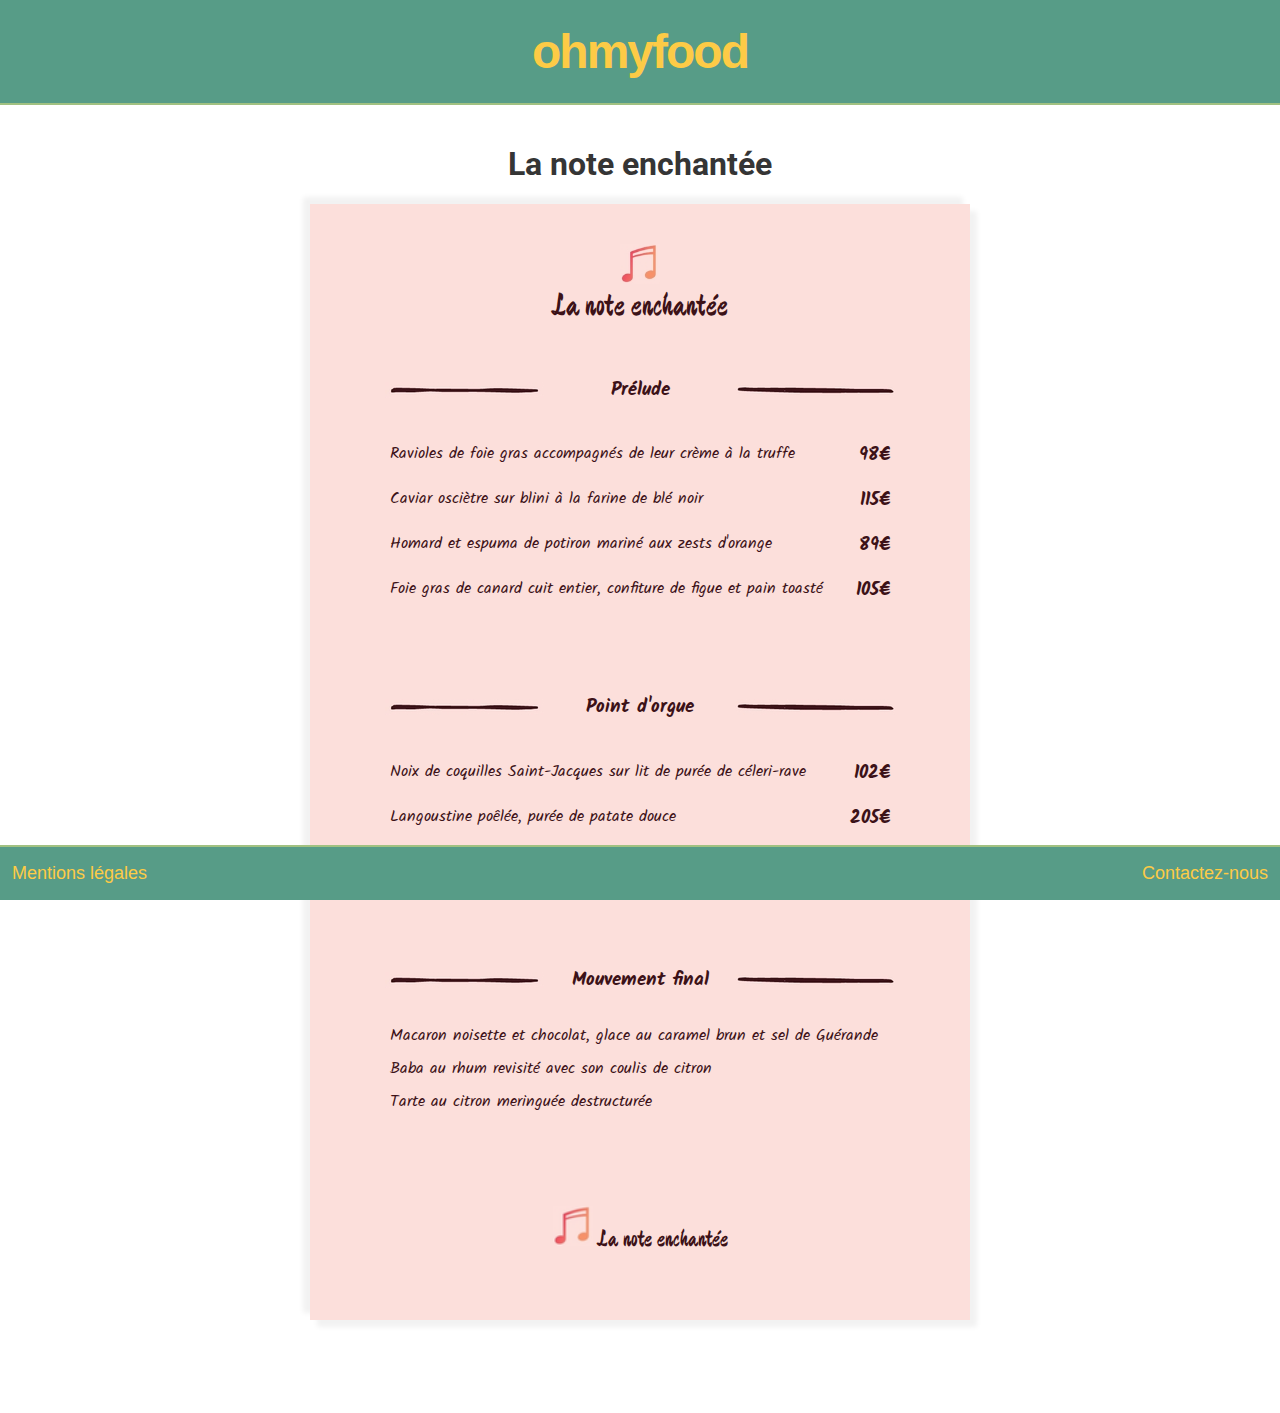
<file: menu/menu1.html>
<!DOCTYPE html>
<html lang="fr">
    <head>
        <title>Restaurant- La note enchantée</title>
        <meta charset="utf-8">
        <meta name="viewport" content="width=device-width, initial-scale=1">
        <link rel="stylesheet" href="../style.css">
        <link rel="stylesheet" href="shared.css">
        <link rel="stylesheet" href="menu1.css">
        <link href="https://fonts.googleapis.com/css?family=Devonshire&display=swap" rel="stylesheet">
        <link href="https://fonts.googleapis.com/css?family=Kalam&display=swap" rel="stylesheet">
        <link href="https://fonts.googleapis.com/css?family=Roboto&display=swap" rel="stylesheet">
    </head>
    <body>
        <header>
            <h1><a href="../index.html">ohmyfood</a></h1>
        </header>    
        
        <main>
            <h1>La note enchantée</h1>
            <section id="menu1" class="container">
                <img alt="note de musique" src="../images/music_icon.png">
                <h2>La note enchantée</h2>
                <article class="starter">
                    <h3>
                        <span>Prélude</span>
                    </h3>
                    <div>
                        <p>Ravioles de foie gras accompagnés de leur crème à la truffe</p>
                        <p class="price">98€</p>
                    </div> 
                    <div>
                        <p>Caviar osciètre sur blini à la farine de blé noir</p>
                        <p class="price">115€</p>
                    </div> 
                    <div>
                        <p>Homard et espuma de potiron mariné aux zests d'orange</p>
                        <p class="price">89€</p>
                    </div> 
                    <div>
                        <p>Foie gras de canard cuit entier, confiture de figue et pain toasté</p>
                        <p class="price">105€</p>
                    </div>  
                </article>
                
                <article class="main_course">
                    <h3>
                        <span>Point d'orgue</span>
                    </h3>
                    <div>
                        <p>Noix de coquilles Saint-Jacques sur lit de purée de céleri-rave</p>
                        <p class="price">102€</p>
                    </div> 
                    <div>
                        <p>Langoustine poêlée, purée de patate douce</p>
                        <p class="price">205€</p>
                    </div> 
                    <div>
                        <p>Mijoté de queue de boeuf et riz sauvage aux zests de citron</p>
                        <p class="price">169€</p>
                    </div> 
                </article>
                <article class="dessert">
                    <h3>
                        <span>Mouvement final</span>
                    </h3>
                        <p>Macaron noisette et chocolat, glace au caramel brun et sel de Guérande</p>
                        <p>Baba au rhum revisité avec son coulis de citron</p>
                        <p>Tarte au citron meringuée destructurée</p>
                </article>
                <p class="last-title"><img alt="note de musique miniature" src="../images/music_icon_mini.png">La note enchantée</p>
            </section>
        </main>

        <footer >
            <ul class="row">
                <li><a href="../mentions.html" target="_blank">Mentions légales</a></li>
                <li><a href="mailto:lemercier60@gmail.com">Contactez-nous</a></li>
            </ul>
        </footer>
    </body>
</html>
</file>
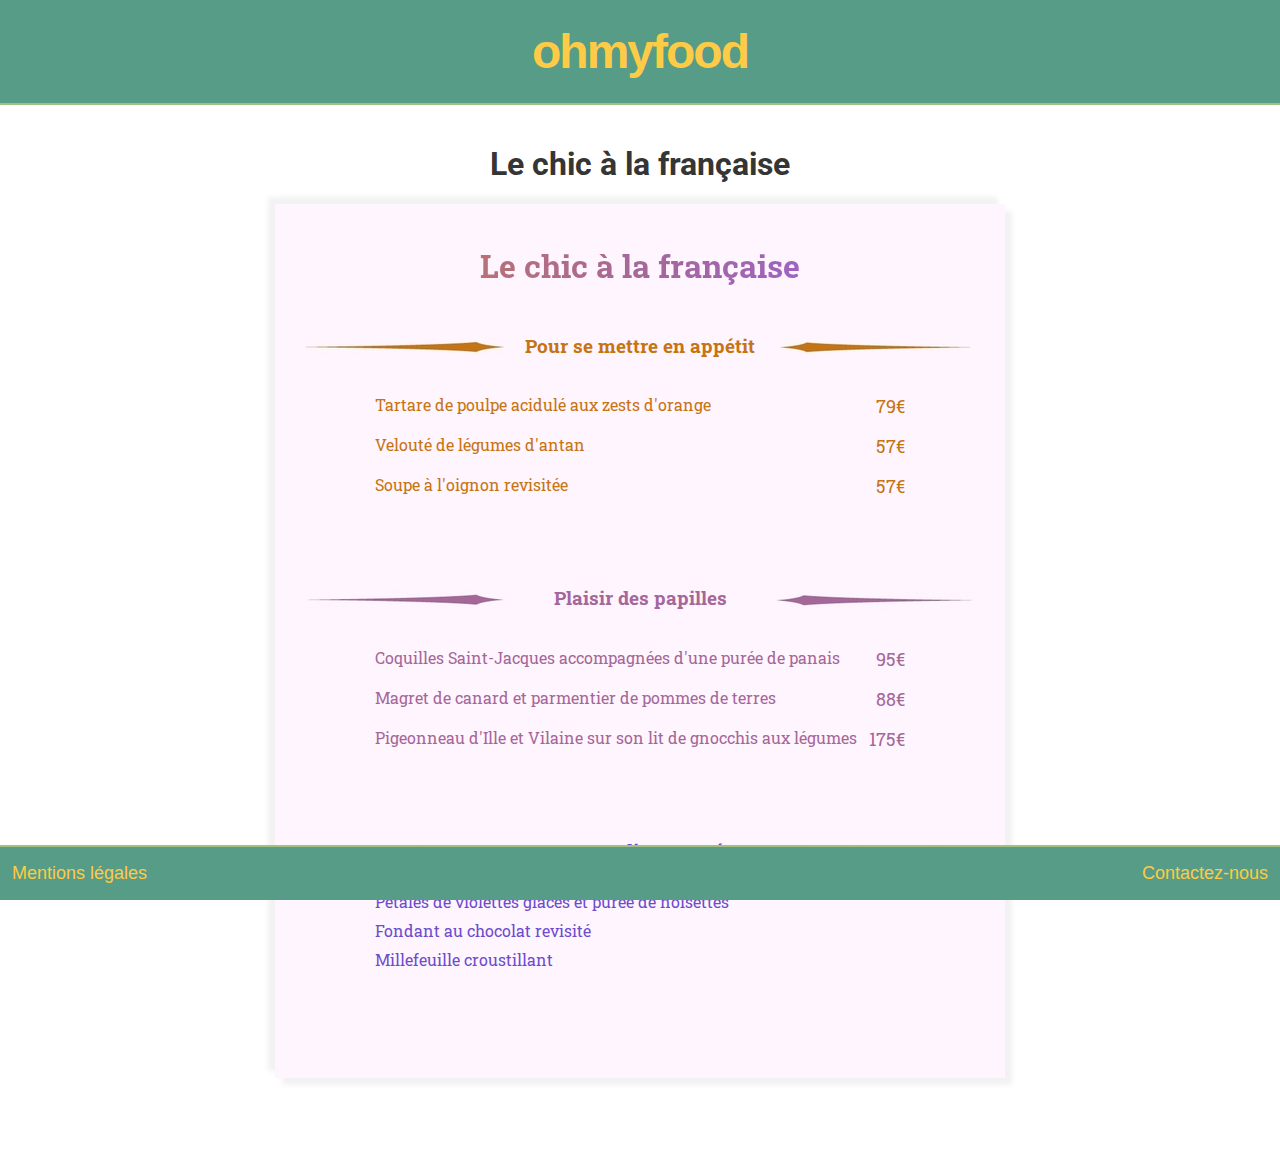
<file: menu/menu2.html>
<!DOCTYPE html>
<html lang="fr">
    <head>
        <title>ohmyfood- Le chic à la française</title>
        <meta charset="utf-8">
        <meta name="viewport" content="width=device-width, initial-scale=1">
        <link rel="stylesheet" href="../style.css">
        <link rel="stylesheet" href="shared.css">
        <link rel="stylesheet" href="menu2.css">
        <link href="https://fonts.googleapis.com/css?family=Roboto&display=swap" rel="stylesheet">
        <link href="https://fonts.googleapis.com/css?family=Roboto+Slab&display=swap" rel="stylesheet">
    </head>

    <body>
        <header>
            <h1><a href="../index.html">ohmyfood</a></h1>
        </header>    
  
        <main>
            <h1>Le chic à la française</h1>
            <section id="menu2" class="container">
                <h2>Le chic à la française</h2>
                
                <article class="starter">
                    <h3 class="starter">
                        <span>Pour se mettre en appétit</span>
                    </h3>
                    <div>
                        <p>Tartare de poulpe acidulé aux zests d'orange</p>
                        <p class="price">79€</p>
                    </div> 
                    <div>
                        <p>Velouté de légumes d'antan</p>
                        <p class="price">57€</p>
                    </div> 
                    <div>
                        <p>Soupe à l'oignon revisitée</p>
                        <p class="price">57€</p>
                    </div> 
                </article>

                <article class="main_course">
                    <h3 class="main_course">
                        <span>Plaisir des papilles</span>
                    </h3>
                    <div>
                        <p>Coquilles Saint-Jacques accompagnées d'une purée de panais</p>
                        <p class="price">95€</p>
                    </div> 
                    <div>
                        <p>Magret de canard et parmentier de pommes de terres</p>
                        <p class="price">88€</p>
                    </div> 
                    <div>
                        <p>Pigeonneau d'Ille et Vilaine sur son lit de gnocchis aux légumes</p>
                        <p class="price">175€</p>
                    </div> 
                </article>

                <article class="dessert">
                    <h3 class="dessert">
                        <span>Gourmandises sucrées</span>
                    </h3>
                        <p>Pétales de violettes glacés et purée de noisettes</p>
                        <p>Fondant au chocolat revisité</p>
                        <p>Millefeuille croustillant</p>
                </article>
            </section>
        </main>

        <footer >
            <ul class="row">
                <li><a href="../mentions.html" target="_blank">Mentions légales</a></li>
                <li><a href="mailto:lemercier60@gmail.com">Contactez-nous</a></li>
            </ul>
        </footer>
    </body>
</html>
</file>
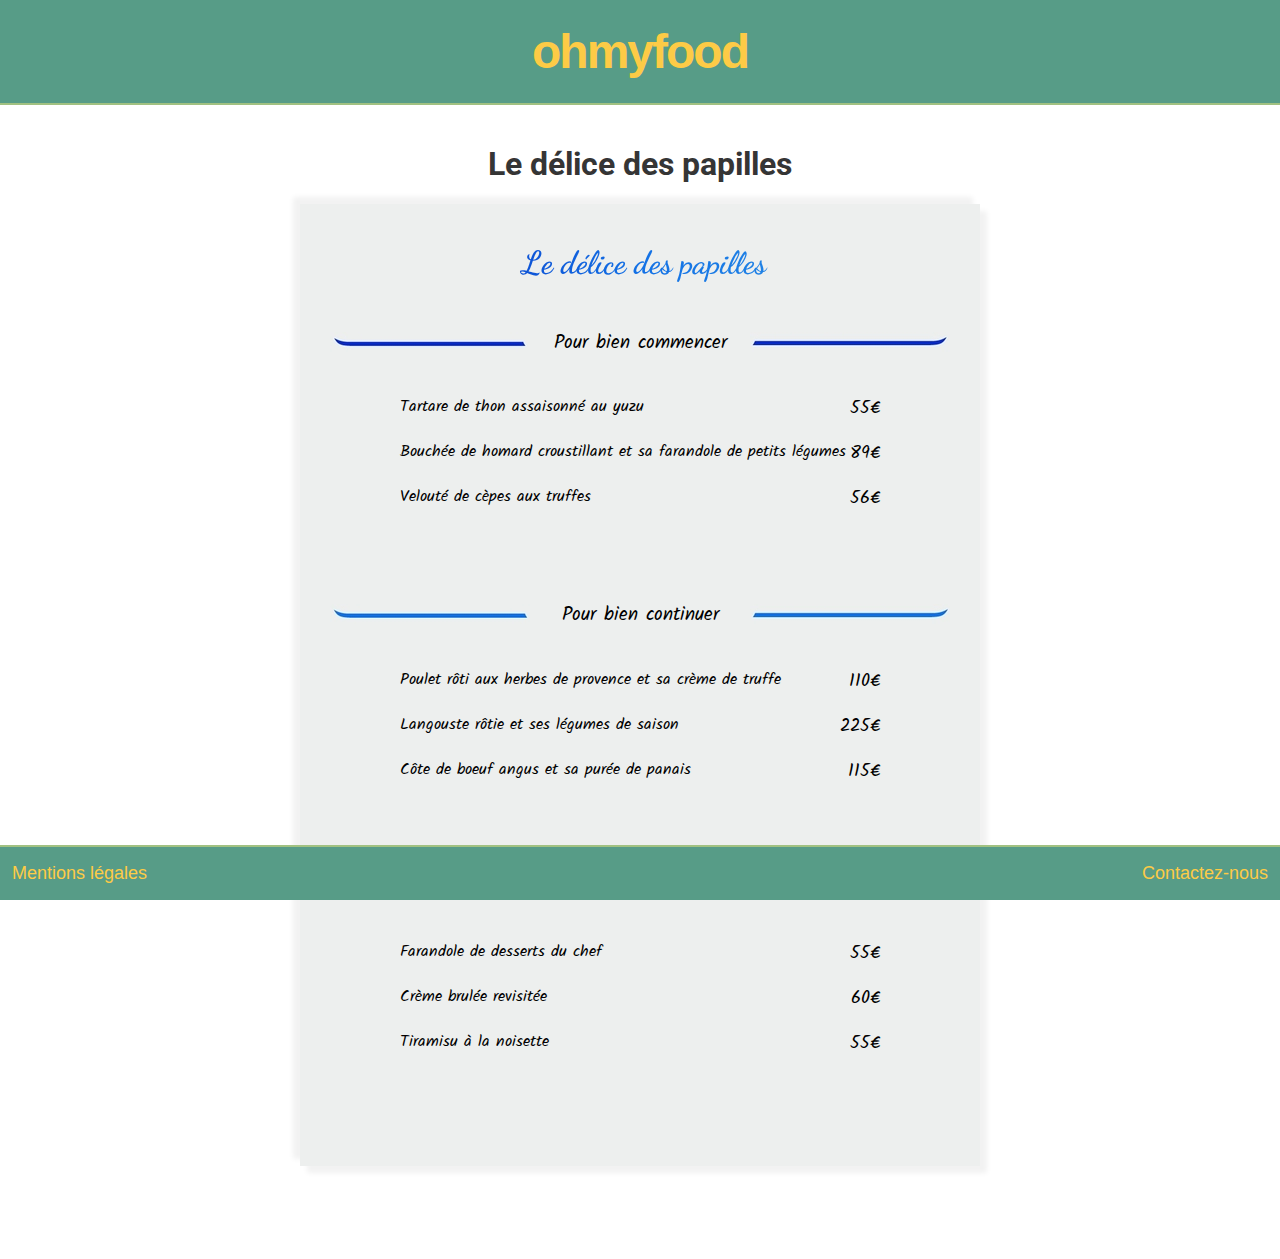
<file: menu/menu3.html>
<!DOCTYPE html>
<html lang="fr">
    <head>
        <title>ohmyfood- Le délice des papilles</title>
        <meta charset="utf-8">
        <meta name="viewport" content="width=device-width, initial-scale=1">
        <link rel="stylesheet" href="../style.css">
        <link rel="stylesheet" href="shared.css">
        <link rel="stylesheet" href="menu3.css">
        <link href="https://fonts.googleapis.com/css?family=Roboto&display=swap" rel="stylesheet">
        <link href="https://fonts.googleapis.com/css?family=Kalam&display=swap" rel="stylesheet">
        <link href="https://fonts.googleapis.com/css?family=Dancing+Script&display=swap" rel="stylesheet">
    </head>
    <body>
        <header>
            <h1><a href="../index.html">ohmyfood</a></h1>
        </header>    
        
        <main>
            <h1>Le délice des papilles</h1>
            <section id="menu3" class="container">
                <h2>&nbsp;Le délice des papilles</h2>
                    <article class="starter">
                        <h3 class="starter">
                            <span>Pour bien commencer</span>
                        </h3>
                        <div>
                            <p>Tartare de thon assaisonné au yuzu</p>
                            <p class="price">55€</p>
                        </div> 
                        <div>
                            <p>Bouchée de homard croustillant et sa farandole de petits légumes</p>
                            <p class="price">89€</p>
                        </div> 
                        <div>
                            <p>Velouté de cèpes aux truffes</p>
                            <p class="price">56€</p>
                        </div> 
                    </article>

                    <article class="main_course">
                        <h3 class="main_course">
                            <span>Pour bien continuer</span>
                        </h3>
                        <div>
                            <p>Poulet rôti aux herbes de provence et sa crème de truffe</p>
                            <p class="price">110€</p>
                        </div> 
                        <div>
                            <p>Langouste rôtie et ses légumes de saison</p>
                            <p class="price">225€</p>
                        </div> 
                        <div>
                            <p>Côte de boeuf angus et sa purée de panais</p>
                            <p class="price">115€</p>
                        </div> 
                    </article>

                    <article class="dessert">
                        <h3 class="dessert">
                            <span>Pour bien terminer</span>
                        </h3>
                        <div>
                            <p>Farandole de desserts du chef</p>
                            <p class="price">55€</p>
                        </div> 
                        <div>
                            <p>Crème brulée revisitée</p>
                            <p class="price">60€</p>
                        </div> 
                        <div>
                            <p>Tiramisu à la noisette</p>
                            <p class="price">55€</p>
                        </div> 
                    </article>
            </section>
        </main>
        <footer >
            <ul class="row">
                <li><a href="../mentions.html" target="_blank">Mentions légales</a></li>
                <li><a href="mailto:lemercier60@gmail.com">Contactez-nous</a></li>
            </ul>
        </footer>
    </body>
</html>
</file>
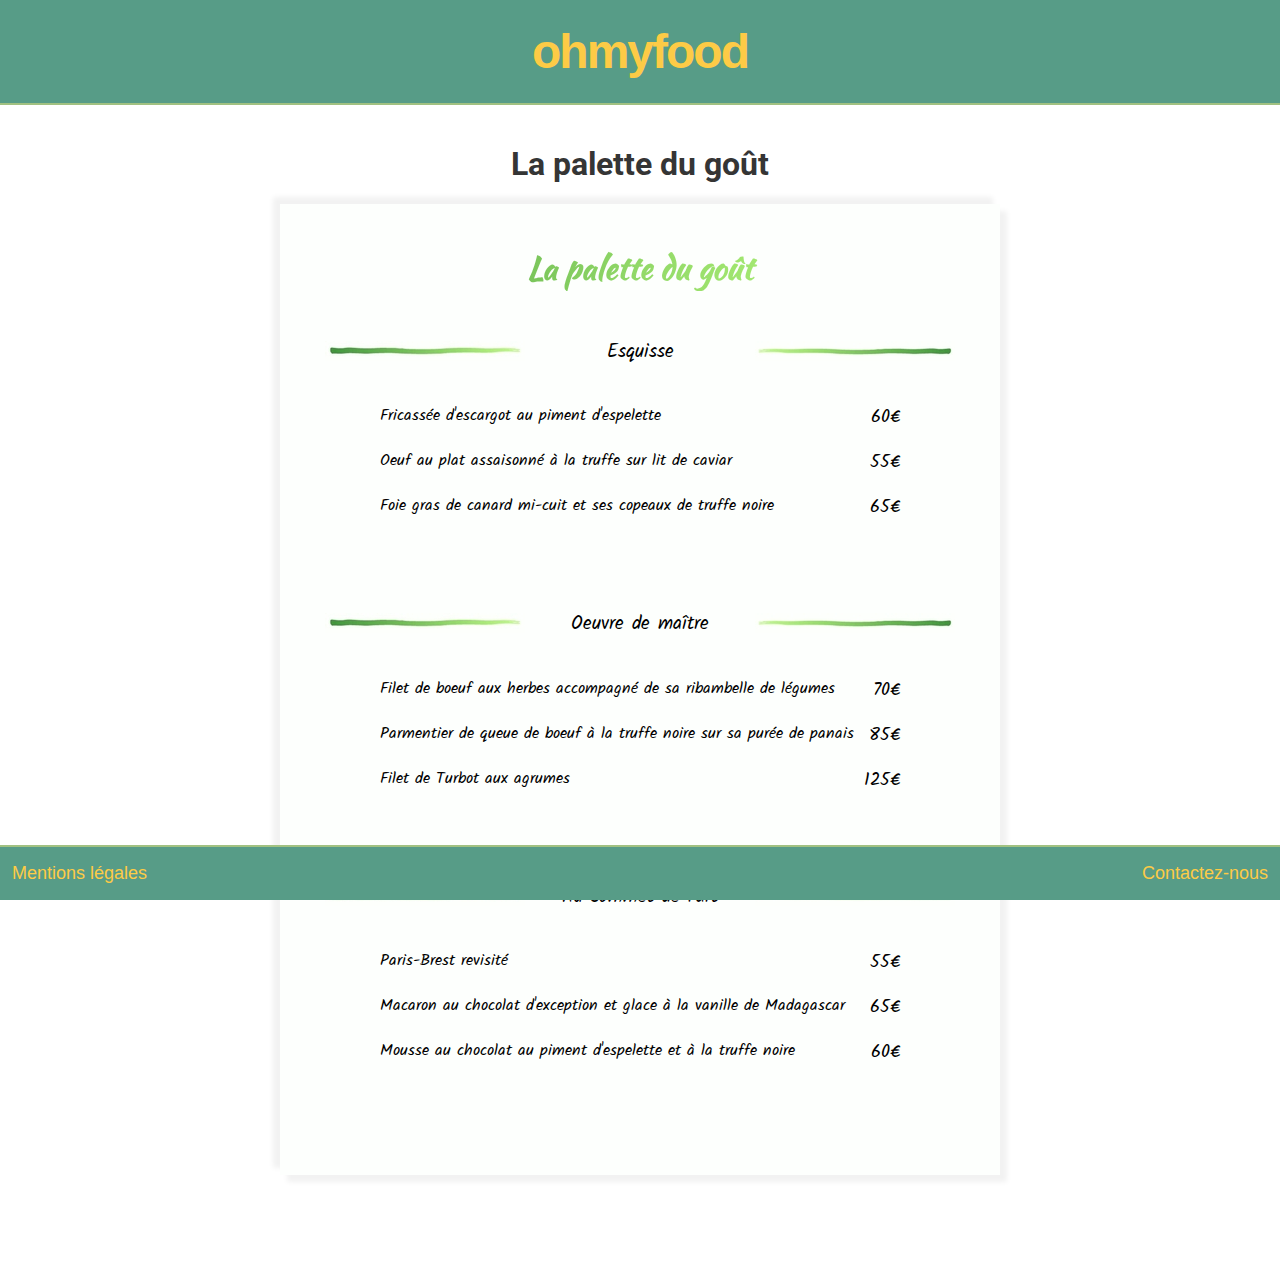
<file: menu/menu4.html>
<!DOCTYPE html>
<html lang="fr">
    <head>
        <title>ohmyfood- La palette du goût</title>
        <meta charset="utf-8">
        <meta name="viewport" content="width=device-width, initial-scale=1">
        <link rel="stylesheet" href="../style.css">
        <link rel="stylesheet" href="shared.css">
        <link rel="stylesheet" href="menu4.css">
        <link href="https://fonts.googleapis.com/css?family=Roboto&display=swap" rel="stylesheet">
        <link href="https://fonts.googleapis.com/css?family=Kalam&display=swap" rel="stylesheet">
        <link href="https://fonts.googleapis.com/css?family=Kaushan+Script&display=swap" rel="stylesheet">   
    </head>
    <body>
        <header>
            <h1><a href="../index.html">ohmyfood</a></h1>
        </header>    
        
        <main>
            <h1>La palette du goût</h1>
            <section id="menu4" class="container">
                <h2>La palette du goût</h2>
                <article class="starter">
                    <h3>
                        <span>Esquisse</span>
                    </h3>
                    <div>
                        <p>Fricassée d'escargot au piment d'espelette</p>
                        <p class="price">60€</p>
                    </div> 
                    <div>
                        <p>Oeuf au plat assaisonné à la truffe sur lit de caviar</p>
                        <p class="price">55€</p>
                    </div> 
                    <div>
                        <p>Foie gras de canard mi-cuit et ses copeaux de truffe noire</p>
                        <p class="price">65€</p>
                    </div> 
                </article>

                <article class="main_course">
                    <h3>
                        <span>Oeuvre de maître</span>
                    </h3>
                    <div>
                        <p>Filet de boeuf aux herbes accompagné de sa ribambelle de légumes</p>
                        <p class="price">70€</p>
                    </div> 
                    <div>
                        <p>Parmentier de queue de boeuf à la truffe noire sur sa purée de panais</p>
                        <p class="price">85€</p>
                    </div> 
                    <div>
                        <p>Filet de Turbot aux agrumes</p>
                        <p class="price">125€</p>
                    </div> 
                </article>

                <article class="dessert">
                    <h3>
                        <span>Au sommet de l'art</span>
                    </h3>
                    <div>
                        <p>Paris-Brest revisité</p>
                        <p class="price">55€</p>
                    </div> 
                    <div>
                        <p>Macaron au chocolat d'exception et glace à la vanille de Madagascar</p>
                        <p class="price">65€</p>
                    </div> 
                    <div>
                        <p>Mousse au chocolat au piment d'espelette et à la truffe noire</p>
                        <p class="price">60€</p>
                    </div> 
                </article>
            </section>
        </main>

        <footer >
            <ul class="row">
                <li><a href="../mentions.html" target="_blank">Mentions légales</a></li>
                <li><a href="mailto:lemercier60@gmail.com">Contactez-nous</a></li>
            </ul>
        </footer>
    </body>
</html>
</file>
<file: style.css>
/* GLOBAL */
* {
    box-sizing: border-box;
}
body {
    margin: 0;
    text-align: center;   
    background-color: #FFF; 
}
.container {
    display: flex;
    flex-direction: column;
    justify-content: center;    
    margin: 40px auto;
    box-shadow: 7px 7px 5px #F2F2F2, -7px -7px 5px #F2F2F2;
    min-height: 400px;
    max-width: 300px;    
}
.container img {
    width: 40px;
    margin-left: auto;
    margin-right: auto;
}
section h2 {
    margin-top: 0;
}
a {
    text-decoration: none;
    color: inherit;
}
.menu {
    font-size: 32px;
    margin-top: 12px;
}
/* HEADER */
header {
    background-color: #579C87;
    border-bottom: 2px solid #A1C181;
    margin-bottom: 40px;    
}
header h1  {
    font-family: 'Montserrat', sans-serif;
    font-size: 48px;
    color: #FDCB46;
    margin: 0;
    padding: 24px 12px;
    letter-spacing: -2px;
}

/* MENU1 */
#menu1 {
    background-color: #FCDFDB;
}
#menu1 h2 {
    color: #3C1218;
    font-weight: 300;
    font-family: 'Devonshire', cursive;        
}
#menu1 p.menu {
    font-family: 'Kalam', cursive;
    color: #3C1218;
}

/* MENU2 */
#menu2 {
    background-color: #FFF5FE;
}
#menu2 h2 {
    background: linear-gradient(to right, #DC8527, #9860E7);
    -webkit-background-clip: text;
    -webkit-text-fill-color: transparent;
}
#menu2 p.menu  {
    font-family: 'Roboto Slab', serif;      
    color: #DC8527;
}

/* MENU3 */
#menu3 {
    background-color: #EDEFEE;
    font-family: 'Kalam', cursive;
}

#menu3 h2 {
    background: linear-gradient(to right, #0526BF,#1371E5,#3198E5);
    -webkit-background-clip: text;
    -webkit-text-fill-color: transparent;
    font-family: 'Dancing Script', cursive;  
}

#menu3 p.menu  {
    color: #3198E5;
    font-family: 'Kalam', cursive;
    font-weight: 300;
}
/* MENU4 */
#menu4 {
    background-color: #FDFFFD;
    font-weight: 400;
}

#menu4 h2 {
    background: linear-gradient(to right, #4EA043, #92D968, #BEFF7F);
    -webkit-background-clip: text;
    -webkit-text-fill-color: transparent;
    font-family: 'Kaushan Script', cursive;  
}

#menu4 p.menu {
    font-family: 'Kalam', cursive;      
    color: #72BF56;
    font-weight: 300;
}

/* SOON */
#soon {
    display: inline-block;
    position: relative;
    padding: 10px 40px;
    border-radius: 10px;
    color: #FDCB46;
    background-color: #579C87;
    margin-bottom: 93px;
}
#soon h2 {
    font-size: 24px;
    margin: 0;
    color: inherit;
}
#soon h2 span {
    visibility: hidden;;
}
#soon h2 span::before {
    content: "";
    position: absolute;
    visibility: visible;
    animation: dotted_line 1.5s infinite;
}

@keyframes dotted_line {
    0% { content: ""; }
    25% { content: "."; }
    50% { content: ".."; }
    75% { content: "..."; }
    100% { content: ""; }
}

/* FOOTER */
footer {
    background-color: #579C87;
    border-top: 2px solid #A1C181;
    position: fixed;  
    bottom: 0;
    width: 100%;
    z-index: 5;
}

footer ul {
    padding: 0;
    margin: 0;
}

footer ul li {
    font-family: 'Montserrat', sans-serif;
    color: #FDCB46;
    font-size: 18px;
    margin: 0;
    padding: 16px 12px;
    animation: shake 0.6s linear 2s 5; 
    list-style-type: none; 
}
.row {
    display: flex;
    justify-content: space-between;
}

@keyframes shake {
    20% { transform: translate(1px, 1px) rotate(2deg); }
    40% { transform: translate(-1px, -1px) rotate(-2deg); }
    60% { transform: translate(1px, 1px) rotate(-2deg); }
    80% { transform: translate(-1px, -1px) rotate(2deg); }
    100% { transform: translate(0px, 0px) rotate(0deg); }
}
/* DESKTOP*/
@media all and (min-width: 768px) {
    .center {
        display: flex;
        justify-content: center;
    }
    .container {
        margin: 0 40px 40px;
    }
    main .center section:not(#soon) {
        flex: 0 1 33%;
    }
    main .center section:not(#soon) h1:hover {
        cursor: pointer;
    }    
    /* EFFET ZOOM */
    main .center section:not(#soon) img,
    main .center section:not(#soon) h2, 
    main .center section:not(#soon) p {
        transition: transform 1s, opacity 1s;
        z-index: 3;
    }
    main .center section:not(#soon):hover img,
    main .center section:not(#soon):hover h2,
    main .center section:not(#soon):hover p  {
        transform: scale(1.3);
        opacity: 0.8;
    }
}
</file>
<file: menu/shared.css>
h1 {
    color: #353535;
    font-family: 'Roboto', sans-serif;
}
/* MENU */
.container{
    margin: 0 20px 113px;
    padding: 40px 10px;
}
article.starter {
    margin-bottom: 60px;
}
article.main_course {
    margin-bottom: 60px;
}
article.dessert {
    margin-bottom: 60px;
}
section h2 {
    font-size: 32px;
    display: inline-block;
}
section h3 {
    position: relative;    
}
section p {
    font-size: 14px;
}
section .price {
    font-size: 16px;
}
/* LAPTOP */
@media all and (min-width: 768px) {
    .container{
        margin: 0 auto 93px;
        padding: 40px;
    }
    section article div {
        display: flex;
        justify-content: space-between;
    }
    article p {
        font-size: 16px;
        text-align: left;
        margin: 8px 0 8px 60px;
    }
    section .price {
        font-size: 18px;
        margin: 8px 60px 8px 0;
    }
    /* UNDERLINE WHEN MOUSE HOVER */
    section h3 span {
        display: inline-block;
        position: relative;
        padding: 0 10px 10px;
    }
    section h3 span::before {
        content: "";
        position: absolute;
        bottom: 0;
        left: 0;
        width: 0;
        height: 3px;
        transition: all 0.5s ease-in;
    }
    section h3 span:hover::before {
        width: 100%;
    }
}
</file>
<file: menu/menu1.css>
/* MENU */
#menu1 {
    font-family: 'Kalam', cursive;
    background-color: #FCDFDB;
    color: #3C1218;
}
#menu1 h2 {
    display: block;
    font-family: 'Devonshire', cursive;   
    margin-top: 0;
}
#menu1 .price {
    font-weight: 700;
}
.container .last-title {
    font-size: 24px;
    text-align: center;
    font-family: 'Devonshire', cursive;   
}
#menu1 .last-title img {
    margin-right: 5px;
}
/* LAPTOP */
@media all and (min-width: 768px) {
    .container{
        max-width: 660px;
        padding: 40px 80px;
    }
    #menu1 p {
        margin-left: 0;
    }
    #menu1 .price {
        margin-right: 0;
    }
    /* SIDELINE */
    #menu1 h3::before {
        content: url("../images/menu1_left.png");
        position: absolute;
        left: -5px;
        top: 3px;
    }
    #menu1 h3::after {
        content: url("../images/menu1_right.png");
        position: absolute;
        right: -5px;
        top: 3px;
    }
    /* UNDERLINE WHEN MOUSE HOVER */
    #menu1 h3 span::before {
        background-color: #3C1218;
    }
}
</file>
<file: menu/menu2.css>
/* MENU */
#menu2 {
    background-color: #FFF5FE;
    font-family: 'Roboto Slab', serif;  
}
article.starter {
    color: #C67412;    
}
article.main_course {
    color: #A56799;
}
article.dessert {
    color: #6E4CCC;
}
#menu2 h2 {
    background: linear-gradient(to right, #CC7C53,#A56799, #9860E7);
    -webkit-background-clip: text;
    -webkit-text-fill-color: transparent;
}

/* LAPTOP */
@media all and (min-width: 768px) {
    .container{
        max-width: 730px;
    }
    /* SIDELINE */
    #menu2 h3.starter::before {
        content: url("../images/menu2_starter_left.png");
        position: absolute;
        left: -10px;
        top: 4px;
    }
    #menu2 h3.starter::after {
        content: url("../images/menu2_starter_right.png");
        position: absolute;
        right: -10px;
        top: 4px;
    }
    #menu2 h3.main_course::before {
        content: url("../images/menu2_main_left.png");
        position: absolute;
        left: -10px;
        top: 4px;
    }
    #menu2 h3.main_course::after {
        content: url("../images/menu2_main_right.png");
        position: absolute;
        right: -10px;
        top: 4px;
    }
    #menu2 h3.dessert::before {
        content: url("../images/menu2_dessert_left.png");
        position: absolute;
        left: -10px;
        top: 4px;
    }
    #menu2 h3.dessert::after {
        content: url("../images/menu2_dessert_right.png");
        position: absolute;
        right: -10px;
        top: 4px;
    }

    /* UNDERLINE WHEN MOUSE HOVER */
    #menu2 .starter h3 span::before{
        background-color: #C67412;
    }
    #menu2 .main_course h3 span::before{
        background-color: #A56799;
    }
    #menu2 .dessert h3 span::before{
        background-color: #6E4CCC;
    }
}
</file>
<file: menu/menu3.css>
/* MENU */
#menu3 {
    background-color: #EDEFEE;
    font-family: 'Kalam', cursive;
    color: #000;
}
#menu3 h2 {
    background: linear-gradient(to right, #0526BF,#1371E5,#3198E5);
    -webkit-background-clip: text;
    -webkit-text-fill-color: transparent;
    font-family: 'Dancing Script', cursive;    
}
#menu3 h3 {
    font-weight: 500;
}
/* LAPTOP */
@media all and (min-width: 768px) {
    .container{
        max-width: 680px;
    }
    /* SIDELINE */
    #menu3 h3.starter::before {
        content: url("../images/menu3_starter_left.png");
        position: absolute;
        left: -10px;
        top: 4px;
    }
    #menu3 h3.starter::after {
        content: url("../images/menu3_starter_right.png");
        position: absolute;
        right: -10px;
        top: 4px;
    }
    #menu3 h3.main_course::before {
        content: url("../images/menu3_main_left.png");
        position: absolute;
        left: -10px;
        top: 4px;
    }
    #menu3 h3.main_course::after {
        content: url("../images/menu3_main_right.png");
        position: absolute;
        right: -10px;
        top: 4px;
    }
    #menu3 h3.dessert::before {
        content: url("../images/menu3_dessert_left.png");
        position: absolute;
        left: -10px;
        top: 4px;
    }
    #menu3 h3.dessert::after {
        content: url("../images/menu3_dessert_right.png");
        position: absolute;
        right: -10px;
        top: 4px;
    }
    /* UNDERLINE WHEN MOUSE HOVER */
    #menu3 .starter h3 span::before{
        background-color: #0526BF;
    }
    
    #menu3 .main_course h3 span::before{
        background-color: #1371E5;
    }
    
    #menu3 .dessert h3 span::before{
        background-color: #3198E5;
    }
}
</file>
<file: menu/menu4.css>
/* MENU */
#menu4 {
    background-color: #FDFFFD;
    font-family: 'Kalam', cursive;
    font-weight: 400;
    color: #000;
}
#menu4 h2:first-of-type {
    background: linear-gradient(to right, #4EA043, #92D968, #BEFF7F);
    -webkit-background-clip: text;
    -webkit-text-fill-color: transparent;
    font-family: 'Kaushan Script', cursive;   
}
#menu4 h3 {
    font-weight: 500;
}
/* LAPTOP */
@media all and (min-width: 768px) {
    .container{
        max-width: 720px;
    }
    /* SIDELINE */
    #menu4 h3::before {
        content: url("../images/menu4_left.png");
        position: absolute;
        left: 5px;
        top: 4px;
    }
    #menu4 h3::after {
        content: url("../images/menu4_right.png");
        position: absolute;
        right: 5px;
        top: 4px;
    }
    /* UNDERLINE WHEN MOUSE HOVER */
    #menu4 h3 span::before {
        background: linear-gradient(to right, #4EA043, #92D968, #BEFF7F, #92D968, #4EA043);
    }
}
</file>
